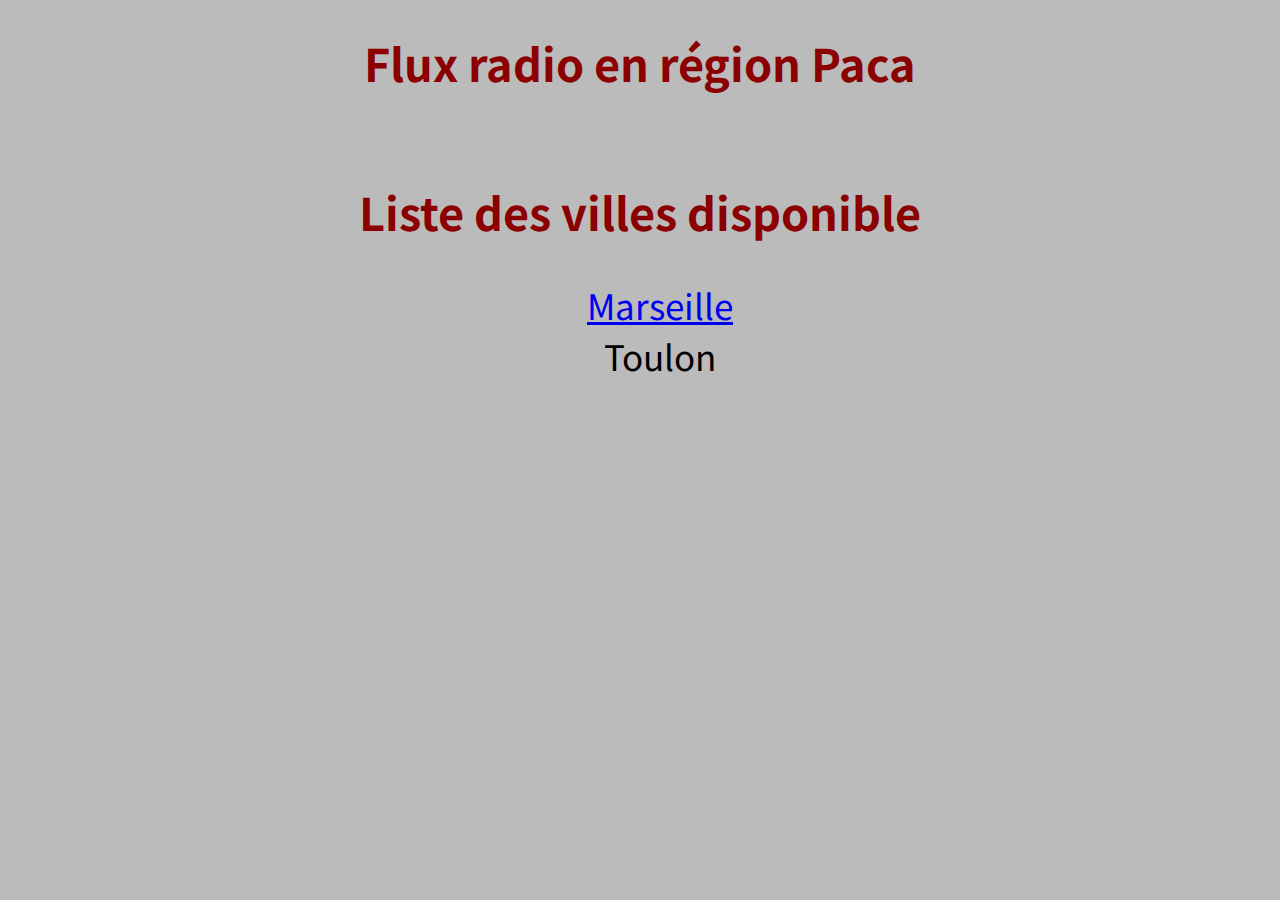
<file: index.html>
<!DOCTYPE html>
<html lang="fr">
<head>
	<meta charset="utf-8">
	<title>Flux Radio en PACA</title>
	<link rel="stylesheet" type="text/css" href="css/css.css">
	<link rel="preconnect" href="https://fonts.gstatic.com">
	<link href="https://fonts.googleapis.com/css2?family=Noto+Sans+JP:wght@100&display=swap" rel="stylesheet">
</head>
<body>
	<h1> Flux radio en région Paca </h1><br>
	<h1>Liste des villes disponible</h1>
	<ul>
		<li><a href="marseille.html">Marseille</a></li>
		<li>Toulon</li>
	</ul>
</body>
</html>
</file>
<file: css/css.css>
html {
	font-family: 'Noto Sans JP', sans-serif;
	background-color: #BBBBBB;
}
h1 {
	color: darkred;
	text-align: center;
	font-size: 45px;
}
ul {
	list-style-type: none;
	font-size: 35px;
}
li{
	text-align: center;
}
table {
margin-left:auto;
margin-right:auto;
border-collapse: collapse;
}
th, td{
	border: 1px solid black;
	text-align: center;
}
th{
	font-size: 40px;
}
td{

	font-size: 35px;
}
img{
	border: 1px solid #ddd;
  	border-radius: 4px;
  	padding: 5px;
  	width: 150px;
}
</file>
